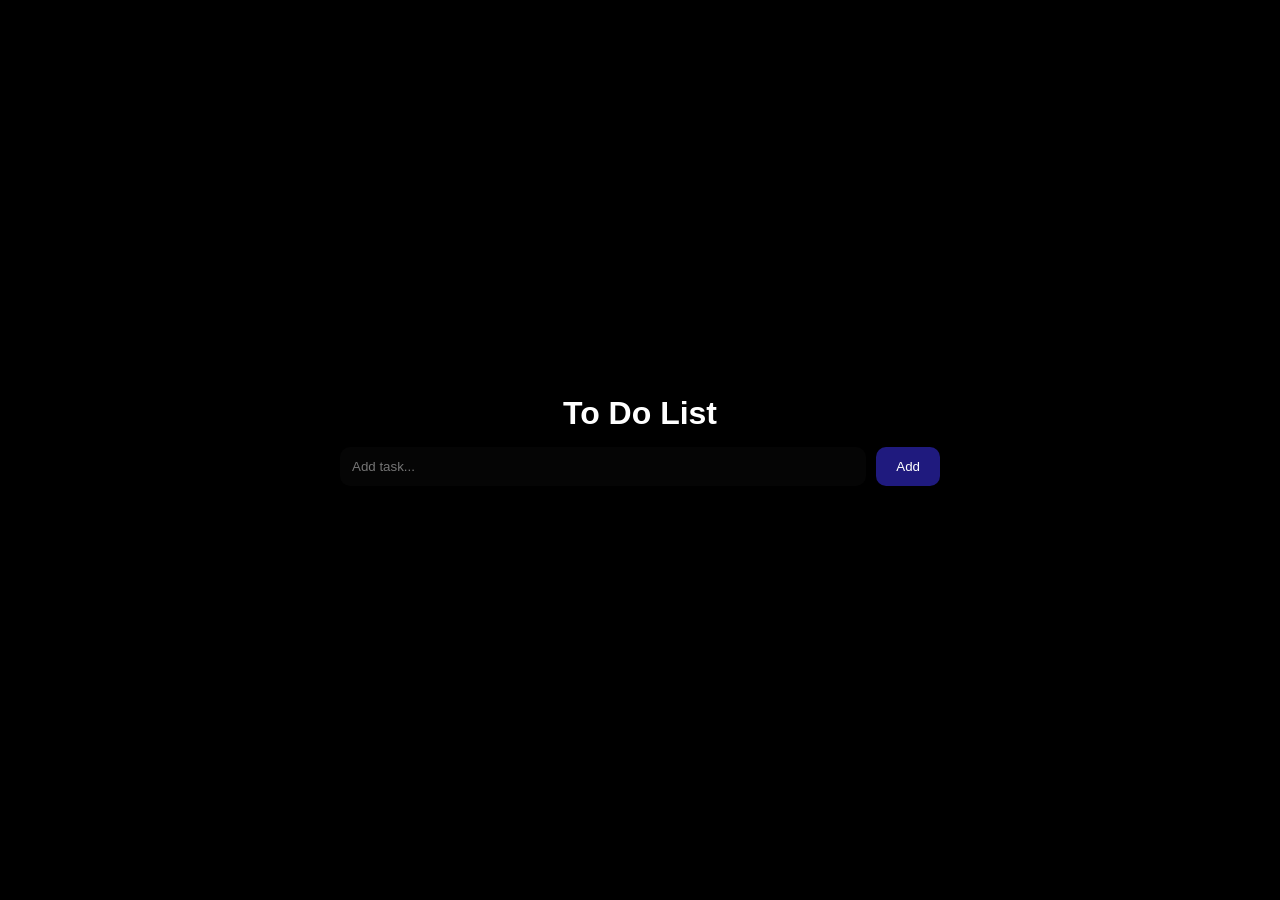
<file: index.html>
<!DOCTYPE html>
<html lang="en">
<head>
    <meta charset="UTF-8">
    <meta name="viewport" content="width=device-width, initial-scale=1.0">

    <title>Todo List</title>

    <link rel="stylesheet" href="styles.css">
    <link rel="manifest" href="manifest.json">

    <meta name="theme-color" content="#000000">
</head>
<body>

    <div class="container">

        <h1>To Do List</h1>

        <div class="input-container">
            <input type="text" id="taskInput" placeholder="Add task...">
            <button id="addBtn">Add</button>
        </div>

        <ul id="taskList"></ul>

    </div>

    <script src="script.js"></script>

</body>
</html>
</file>
<file: styles.css>
*{ 
    margin:0;
    padding:0;
    box-sizing:border-box;
    font-family: 'Segoe UI', sans-serif;
}

body{
    background:#000000;
    color:white;
    display:flex;
    justify-content:center;
    align-items:center;
    min-height:100vh;
}

.container{
    width:90%;
    max-width:600px;
}

h1{
    text-align:center;
    margin-bottom:15px;
    color:#ffffff;
}

.input-container{
    display:flex;
    gap:10px;
    margin-bottom:20px;
}

input{
    flex:1;
    padding:12px;
    border:none;
    border-radius:10px;
    background:#050505;
    color:white;
    outline:none;
}

button{
    padding:12px 20px;
    border:none;
    border-radius:10px;
    cursor:pointer;
    transition:0.3s;
}

#addBtn{
    background:#1f1a7e;
    color:white;
}

#addBtn:hover{
    background:#1f1a7e;
}

#taskList{
    margin-top:10px;
}

ul{
    list-style:none;
}

li{
    background:#050505;
    margin-bottom:10px;
    padding:15px;
    border-radius:12px;
    display:flex;
    justify-content:space-between;
    align-items:center;
}

.delete-btn{
    background:#8d0101;
    color:white;
}

.delete-btn:hover{
    background:#8d0101;
}
</file>
<file: To Do List/styles.css>
*{ 
    margin:0;
    padding:0;
    box-sizing:border-box;
    font-family: 'Segoe UI', sans-serif;
}

body{
    background:#000000;
    color:white;
    display:flex;
    justify-content:center;
    align-items:center;
    min-height:100vh;
}

.container{
    width:90%;
    max-width:600px;
}

h1{
    text-align:center;
    margin-bottom:15px;
    color:#ffffff;
}

.input-container{
    display:flex;
    gap:10px;
    margin-bottom:20px;
}

input{
    flex:1;
    padding:12px;
    border:none;
    border-radius:10px;
    background:#050505;
    color:white;
    outline:none;
}

button{
    padding:12px 20px;
    border:none;
    border-radius:10px;
    cursor:pointer;
    transition:0.3s;
}

#addBtn{
    background:#1f1a7e;
    color:white;
}

#addBtn:hover{
    background:#1f1a7e;
}

#taskList{
    margin-top:10px;
}

ul{
    list-style:none;
}

li{
    background:#050505;
    margin-bottom:10px;
    padding:15px;
    border-radius:12px;
    display:flex;
    justify-content:space-between;
    align-items:center;
}

.delete-btn{
    background:#8d0101;
    color:white;
}

.delete-btn:hover{
    background:#8d0101;
}
</file>
